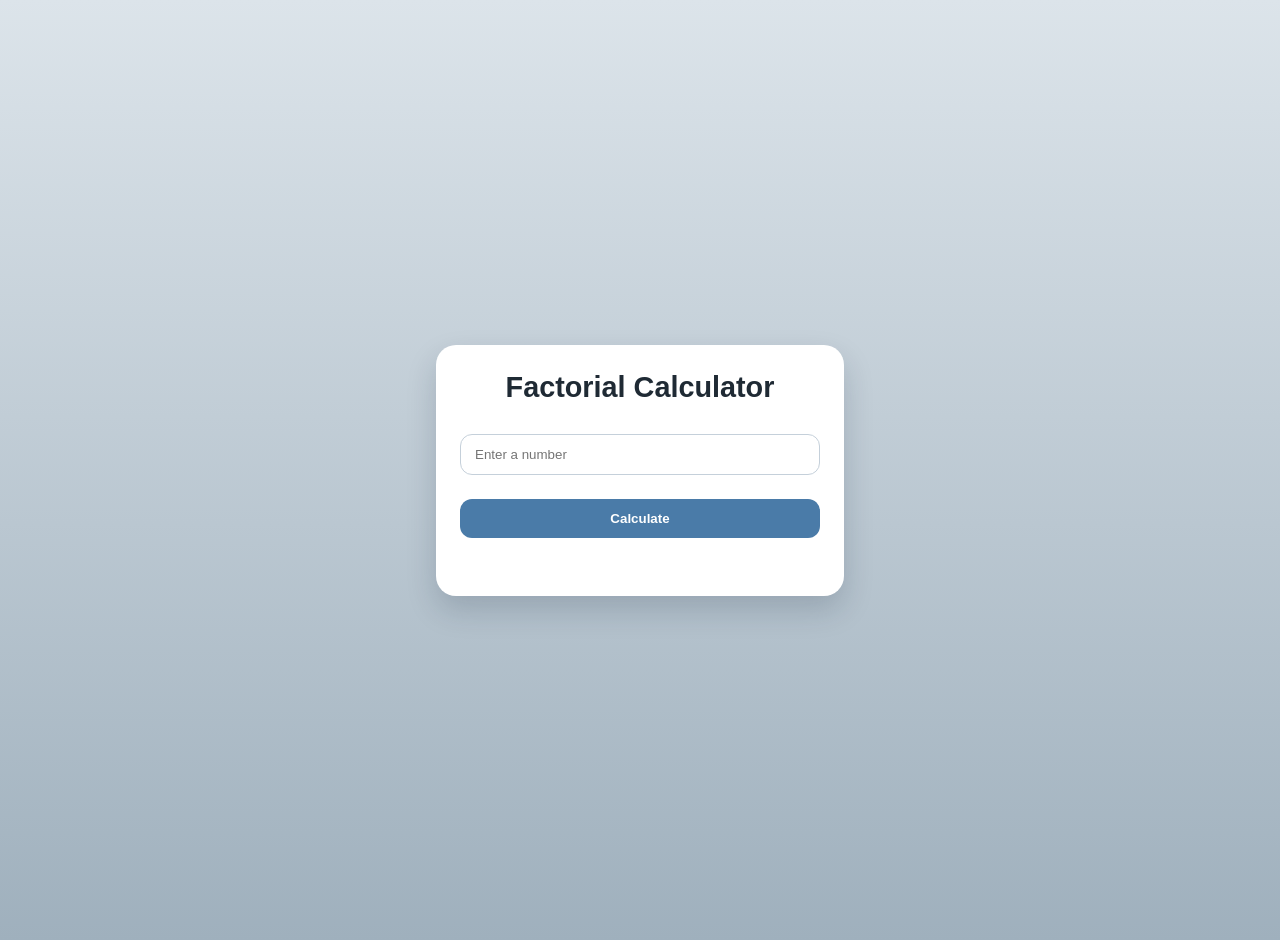
<file: sem2 End term practical/index.html>
<!DOCTYPE html>
<html>
<head>
    <title>Factorial Calculator</title>
    <link rel="stylesheet" href="style.css">
</head>
<body>

    <div class="box">
        <h2>Factorial Calculator</h2>

        <input type="number" id="num" placeholder="Enter a number">

        <button onclick="findFactorial()">Calculate</button>

        <p id="result"></p>
    </div>

    <script src="script.js"></script>

</body>
</html>
</file>
<file: sem2 End term practical/style.css>
body {
    font-family: Arial, sans-serif;
    background: linear-gradient(180deg, #dce4ea 0%, #9fb0bd 100%);
    color: #1f2a34;
    min-height: 100vh;
    margin: 0;
    display: flex;
    align-items: center;
    justify-content: center;
    padding: 20px;
}

.box {
    background: #fff;
    width: min(360px, 100%);
    margin: auto;
    padding: 26px 24px;
    border-radius: 20px;
    box-shadow: 0 14px 30px rgba(15, 35, 55, 0.18);
    text-align: center;
}

.box h2 {
    margin: 0 0 18px;
    font-size: 1.8rem;
}

input,
button {
    width: 100%;
    padding: 12px 14px;
    margin: 12px 0;
    border-radius: 12px;
    box-sizing: border-box;
}

input {
    border: 1px solid #c5d0da;
}

button {
    border: none;
    background: #4a7ba8;
    color: #fff;
    font-weight: 600;
    cursor: pointer;
}

button:hover {
    background: #38628b;
}

#result {
    margin-top: 20px;
    font-weight: 700;
    color: #213b53;
}
</file>
